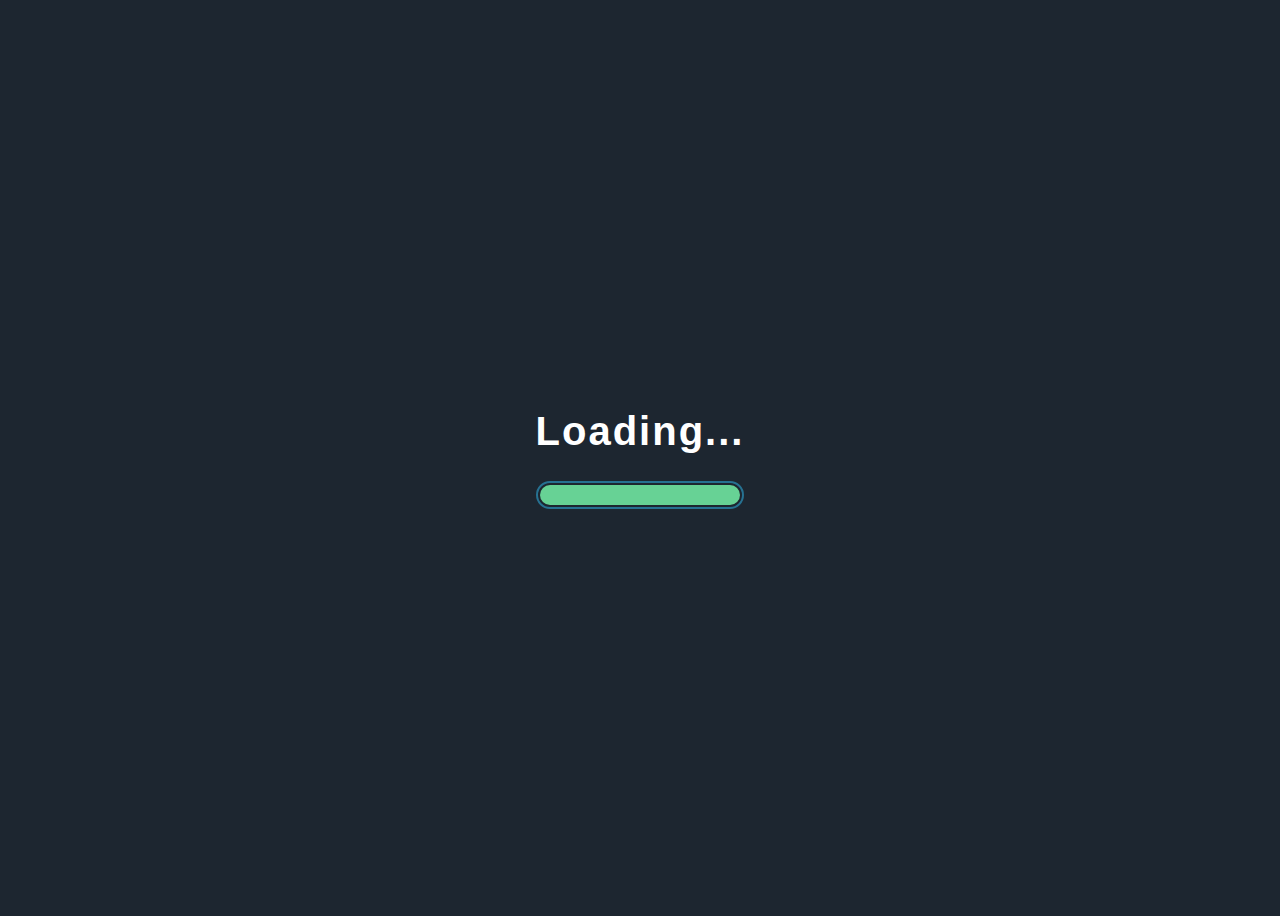
<file: index.html>
<!DOCTYPE html>
<html lang="es">
<head>
  <meta charset="UTF-8">
  <meta http-equiv="X-UA-Compatible" content="IE=edge">
  <meta name="viewport" content="width=device-width, initial-scale=1.0">
  <title>Nature'R</title>
  <link rel="stylesheet" href="styles/css-preloader.css">

</head>
<body>

<!--CSS-Preloader-->
<div class="container">
  <div class="text">
    <h1>Loading...</h1>
    <div class="loading">
      <div class="line-box">
        <div class="line"></div>
      </div>
    </div>
  </div>
</div>
<!--CSS-Preloader-->

</body>
</html>
</file>
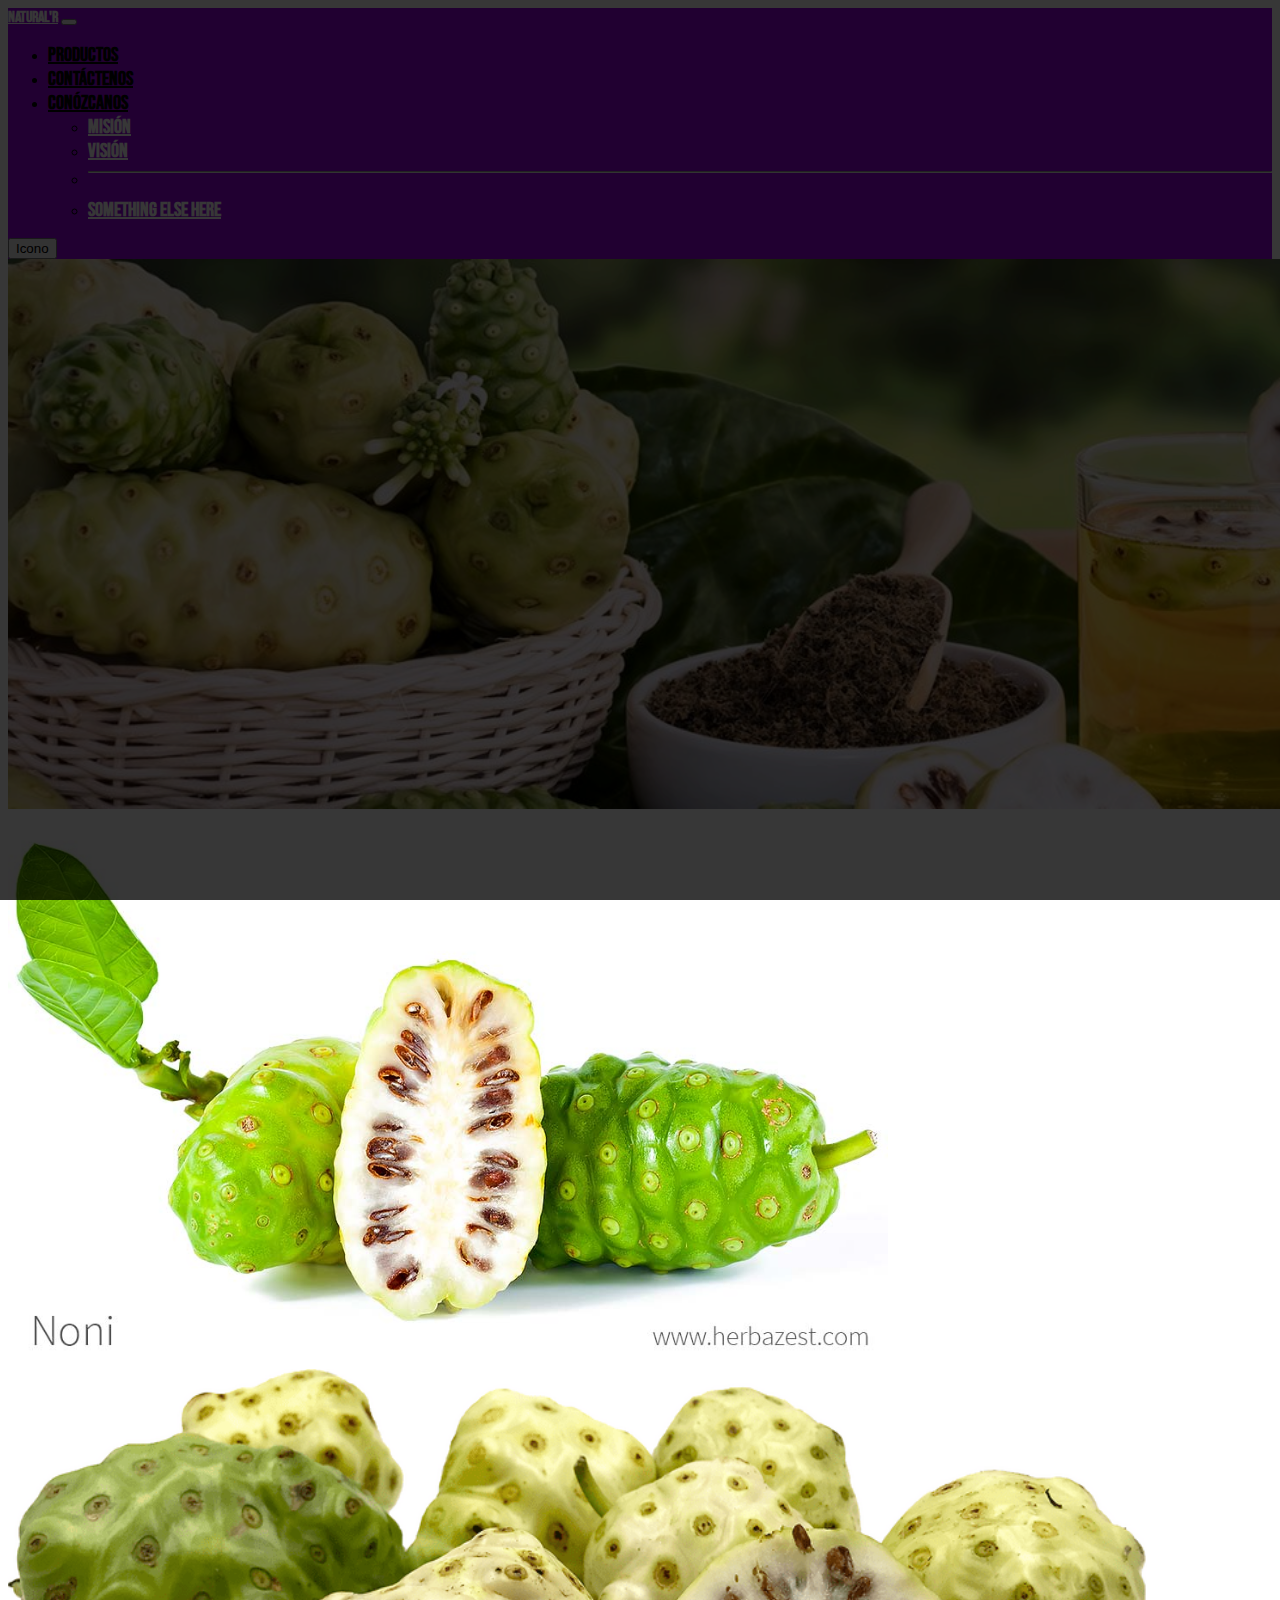
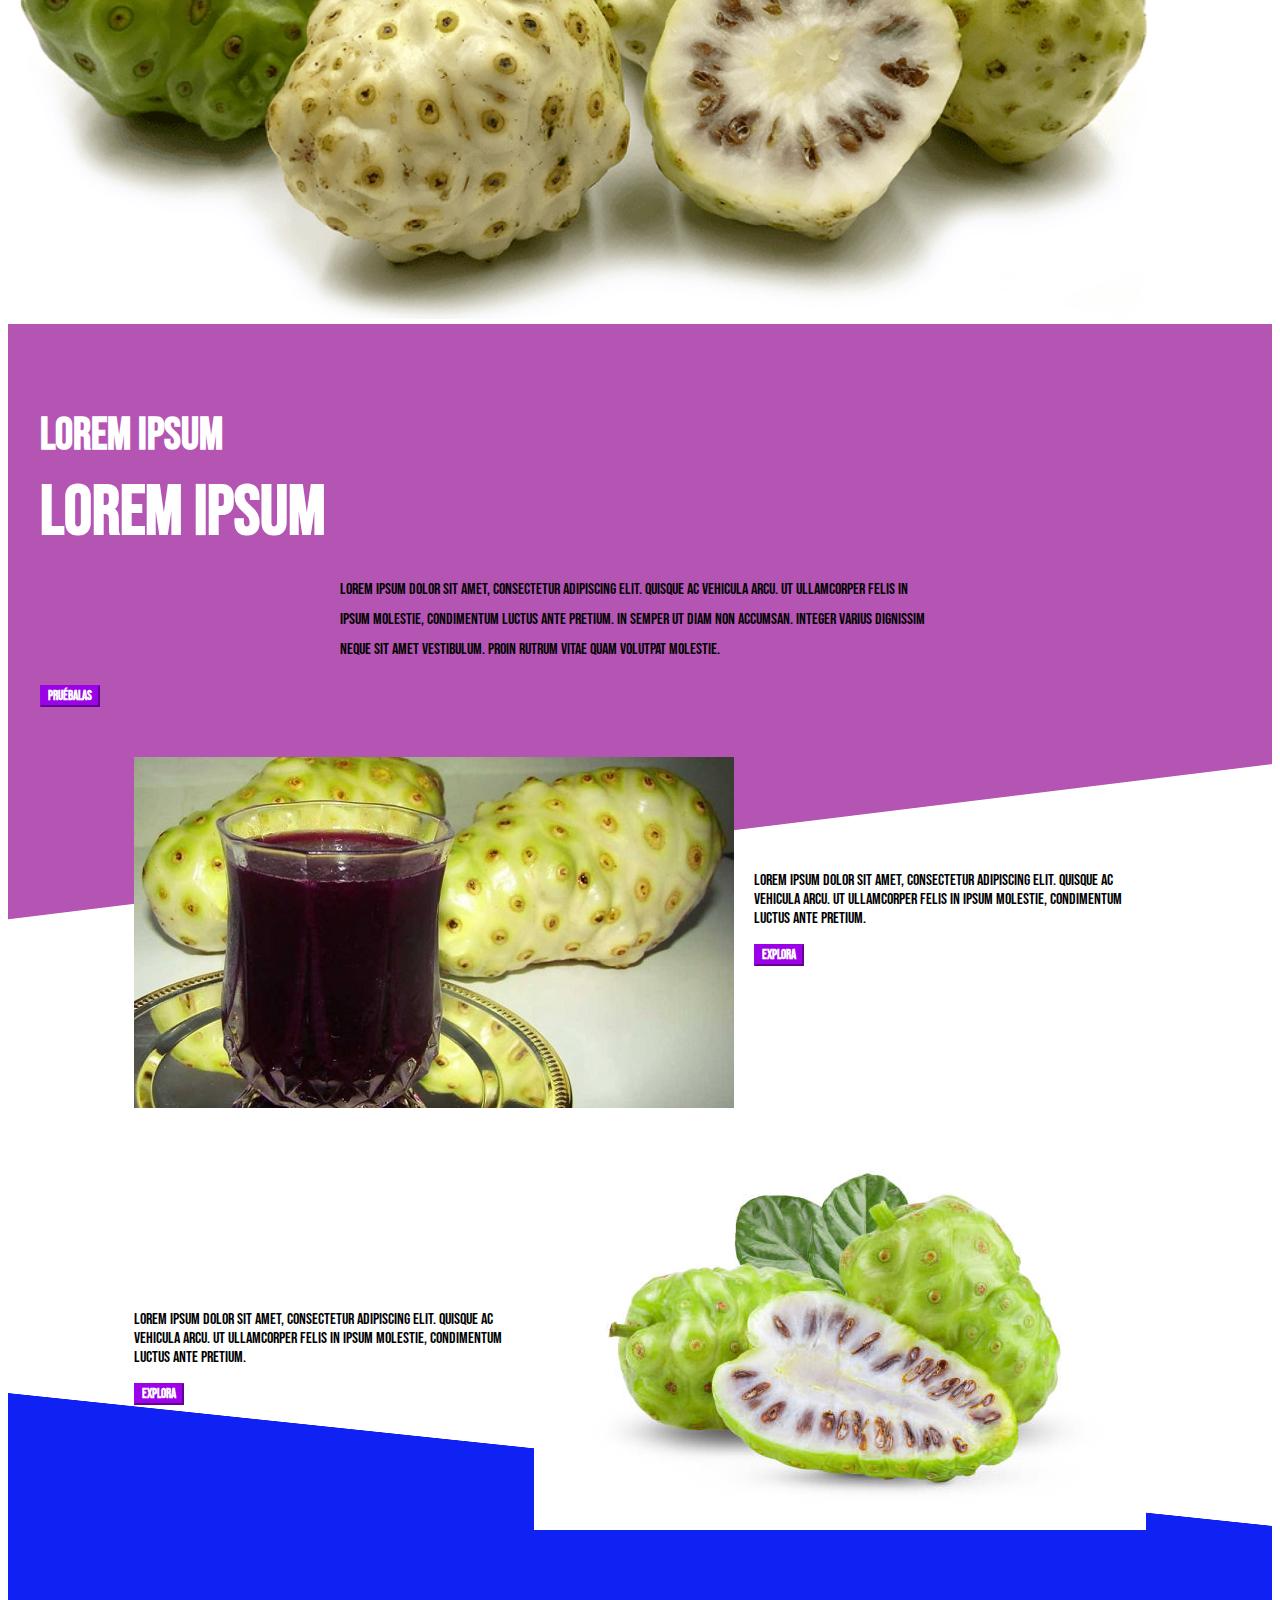
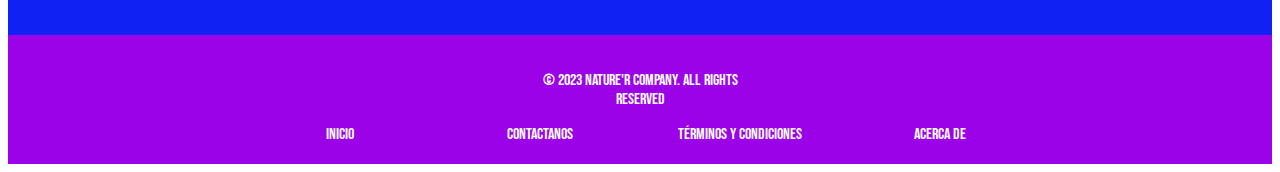
<file: inicio.html>
<!DOCTYPE html>
<html lang="es">
<head>
    <meta charset="UTF-8">
    <title>Nature'R</title>
    <link rel="preconnect" href="https://fonts.googleapis.com">
    <link href="https://fonts.googleapis.com/css2?family=Bebas+Neue&family=Kanit:ital,wght@0,400;0,700;1,400&display=swap" rel="stylesheet">
    <link href="https://cdn.jsdelivr.net/npm/bootstrap@5.3.0-alpha3/dist/css/bootstrap.min.css" rel="stylesheet"
          integrity="sha384-KK94CHFLLe+nY2dmCWGMq91rCGa5gtU4mk92HdvYe+M/SXH301p5ILy+dN9+nJOZ" crossorigin="anonymous">
    <link rel="stylesheet" href="styles/style.css">
</head>
<body>
<!-- Header -->
<header>
    <div class="header">
        <nav class="navbar navbar-expand-lg bg-body-tertiary">
            <div class="container-fluid">
                <a class="navbar-brand" href="#">Natural'R</a>
                <button class="navbar-toggler" type="button" data-bs-toggle="collapse"
                        data-bs-target="#navbarSupportedContent" aria-controls="navbarSupportedContent"
                        aria-expanded="false" aria-label="Toggle navigation">
                    <span class="navbar-toggler-icon"></span>
                </button>
                <div class="collapse navbar-collapse " id="navbarSupportedContent">
                    <ul class="navbar-nav me-auto mb-2 mb-lg-0 mx-auto">
                        <li class="nav-item nav-color">
                            <a class="nav-link" aria-current="page" href="#">Productos</a>
                        </li>
                        <li class="nav-item nav-color">
                            <a class="nav-link" href="#">Contáctenos</a>
                        </li>
                        <li class="nav-item dropdown nav-color">
                            <a class="nav-link dropdown-toggle" href="#" role="button" data-bs-toggle="dropdown"
                               aria-expanded="false">
                                Conózcanos
                            </a>
                            <ul class="dropdown-menu">
                                <li><a class="dropdown-item" href="#">Misión</a></li>
                                <li><a class="dropdown-item" href="#">Visión</a></li>
                                <li>
                                    <hr class="dropdown-divider">
                                </li>
                                <li><a class="dropdown-item" href="#">Something else here</a></li>
                            </ul>
                        </li>
                    </ul>
                        <button class="btn btn-light" type="submit">Icono</button>
                </div>
            </div>
        </nav>
    </div>
</header>
<!-- Header -->

<!--Carrusel-->
<div class="carrusel">
    <div id="carouselExampleSlidesOnly" class="carousel slide" data-bs-ride="carousel" data-bs-interval="3000">
        <div class="carousel-inner">
            <div class="carousel-item active">
                <img src="images/img1.jpg" class="d-block w-100" alt="...">
            </div>
            <div class="carousel-item">
                <img src="images/img2.jpg" class="d-block w-100" alt="...">
            </div>
            <div class="carousel-item">
                <img src="images/img3.jpg" class="d-block w-100" alt="...">
            </div>
        </div>
    </div>
</div>
<!--Carrusel-->

<!-- Prod. Descripcion-->
<div class="descripcion">
    <div class="container descripcion-s">
        <h2 class="txt-h2 text-center">Lorem Ipsum</h2>
        <h1 class="txt-h1 text-center">Lorem Ipsum</h1>
        <p class="text-center">
            Lorem ipsum dolor sit amet, consectetur adipiscing elit. Quisque ac vehicula arcu.
            Ut ullamcorper felis in ipsum molestie, condimentum luctus ante pretium. In semper
            ut diam non accumsan. Integer varius dignissim neque sit amet vestibulum. Proin rutrum
            vitae quam volutpat molestie.
        </p>
        <div class="btn-descripcion d-grid gap-2 col-3 mx-auto">
            <button class="btn btn-primary" type="button">Pruébalas</span></button>
        </div>
    </div>
    <!--Seccion-1-->
    <div id="seccion-1">
        <section class="seccion-1 container">
            <div class="seccion-1__imagen">
                <img src="images/img4.jpg" alt="imagen noni">
            </div>
            <div class="seccion-1__text">
                <p class="centrar-texto">
                    Lorem ipsum dolor sit amet, consectetur adipiscing elit. Quisque ac vehicula arcu.
                    Ut ullamcorper felis in ipsum molestie, condimentum luctus ante pretium.
                </p>
                <div class="btn-descripcion d-grid gap-2 col-10 mx-auto">
                    <button class="btn btn-primary" type="button">Explora</span></button>
                </div>
            </div>
        </section>

    </div>
    <!--Seccion-1-->
</div>
<!-- Prod. Descripcion-->

<!--Seccion 2-->
<div id="seccion-2">
    <section class="seccion-2 container">
        <div class="seccion-2__text">
            <p class="centrar-texto">
                Lorem ipsum dolor sit amet, consectetur adipiscing elit. Quisque ac vehicula arcu.
                Ut ullamcorper felis in ipsum molestie, condimentum luctus ante pretium.
            </p>
            <div class="btn-descripcion d-grid gap-2 col-10 mx-auto">
                <button class="btn btn-primary" type="button">Explora</span></button>
            </div>
        </div>
        <div class="seccion-2__imagen">
            <img src="images/img5.jpg" alt="imagen uvas">
        </div>
    </section>
</div>
<!--Seccion 2-->

<script src="https://cdn.jsdelivr.net/npm/bootstrap@5.3.0-alpha3/dist/js/bootstrap.bundle.min.js"
        integrity="sha384-ENjdO4Dr2bkBIFxQpeoTz1HIcje39Wm4jDKdf19U8gI4ddQ3GYNS7NTKfAdVQSZe"
        crossorigin="anonymous"></script>

<!--Footer-->
<footer>
  <div class="container">
    <div class="row">
      <div class="col">
        <p>© 2023 Nature'R Company. All Rights Reserved</p>
      </div>
    </div>
  </div>
  <div class="row">
    <div class="col">
      <a href="#">Inicio</a>
    </div>
    <div class="col">
      <a href="#">Contactanos</a>
    </div>
    <div class="col">
      <a href="#">Términos y Condiciones</a>
    </div>
    <div class="col">
      <a href="#">Acerca de</a>
    </div>
  </div>
  </div>
</footer>

</body>
</html>
</file>
<file: styles/css-preloader.css>
body{
  background: #1d2630;
  font-family: sans-serif;
}

.container{
  width: 100%;
  min-height: 100vh;
  display: flex;
  justify-content: center;
  align-items: center;
  flex-direction: column;
}

.text{
  color: white;
  margin-bottom: 25px;
  font-size: 20px;
  letter-spacing: 2px;
}

.loading{
  width: 100%;
  height: auto;
  display: flex;
  justify-content: center;
  align-items: center;
}

.loading .line-box{
  padding: 2px;
  width: 100%;
  height: 20px;
  border: 2px solid #267191;
  border-radius: 20px;
}

.loading .line-box .line{
  height: 20px;
  border-radius: 20px;
  background: #67D295;
  animation: loading 2s forwards cubic-bezier(0,0,0,0);
}

@keyframes loading{
  0%{
    width: 0%;
  }
  100%{
    width: 100%;
  }
}
</file>
<file: styles/style.css>
:root{
    --fuentePrincipal: 'Bebas Neue', sans-serif;
    --colorPrimario: #9b02e7;
    --colorSecundario: #0f21f3;
}
body {
    font-family: var(--fuentePrincipal) !important;
}

/** Header **/
.navbar{
    font-family: var(--fuentePrincipal) !important;
    font-weight: 700;
    background-color: var(--colorPrimario) !important;
}
.navbar a{
    color: white;
}
.nav-color a{
    color: black;
    font-size: 20px;
}
.nav-color a:hover{
    color: white;
}
.btn{
    color: black;
}

.dropdown-menu{
    background-color: var(--colorPrimario);
}
.dropdown-menu a{
    color: white;
    font-weight: bold;
}
.dropdown-menu a:hover{
    color: black;
}

/** Carrusel **/
.carousel-item img{
    height: 550px !important;
}
.carousel-item::before {
    content: "";
    position: absolute;
    top: 0;
    right: 0;
    bottom: 0;
    left: 0;
    background-color: rgba(0, 0, 0, 0.4); /* Ajusta el color y la opacidad según tus preferencias */
}

/** Descripcion **/
.descripcion {
    background: rgb(180,84,179);
    background: linear-gradient(173deg, rgba(180,84,179,1) 63%, rgba(255,255,255,1) 63.1%);
}
.descripcion-s{
    padding-top: 60px;
    line-height: 30px;
    margin: 0 auto;
}
@media (min-width: 768px) {
    .descripcion-s p{
        padding: 0 300px;
    }
}
.txt-h1{
    font-size: 70px;
}
.txt-h2{
    font-size: 45px;
}
.txt-h1, .txt-h2{
    color:white;
}
.btn-descripcion button{
    font-family: var(--fuentePrincipal);
    font-weight: bold;
    text-transform: uppercase;
    background-color: var(--colorPrimario) !important;
    border-color: var(--colorPrimario);
    color: white;
    margin-bottom: 50px;
}
.btn-descripcion button:hover{
    background-color: #711170 !important;
    border-color: #711170;
}

/** Seccion 1 **/
.seccion-1, .seccion-2{
    width: 80% !important;
    display: flex;
    gap: 20px;
    align-items: center;
}
#seccion-2{
    background: rgb(255,255,255);
    background: linear-gradient(186deg, rgba(255,255,255,1) 63%, rgba(15,33,243,1) 63.1%);
}
.seccion-2__imagen{
    padding-bottom: 100px;
}

/*Footer*/
footer{
  background-color: #9b02e7;
  color: white;
  padding: 20px 0;
  text-align: center;
}

.container{
  max-width: 1200px;
  margin: 0 auto;
}

.row{
  display: flex;
  justify-content: center;
}

.col {
  flex: 0 0 auto;
  width: 200px;
}

/* Personaliza el estilo del texto y los enlaces en el footer */

footer a {
  text-decoration: none;
  color: white;
}
</file>
